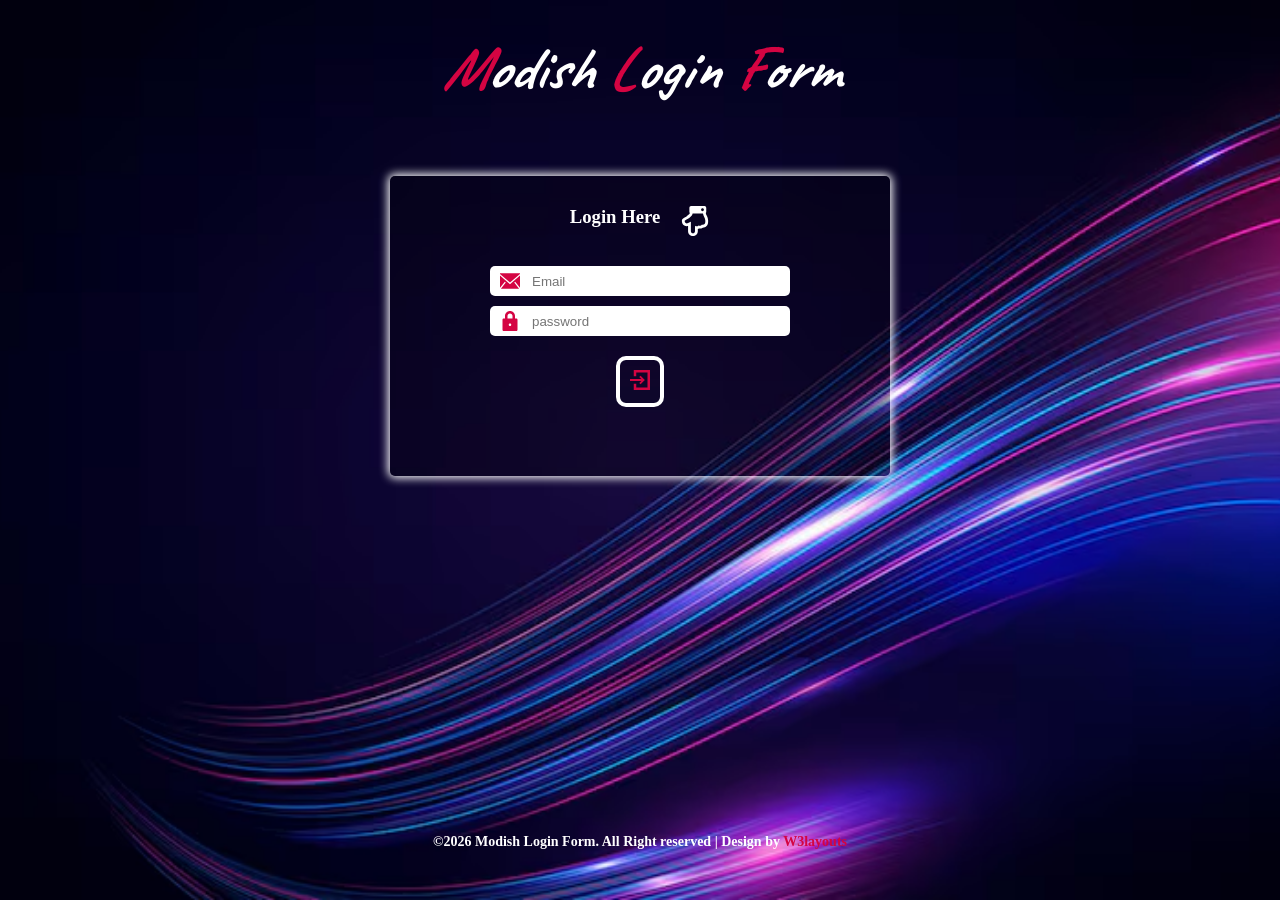
<file: index.html>
<!DOCTYPE html>
<html lang="en">
  <head>
    <meta charset="UTF-8" />
    <meta name="viewport" content="width=device-width, initial-scale=1.0" />
    <title>Modish's</title>
    <link rel="preconnect" href="https://fonts.googleapis.com" />
    <link rel="preconnect" href="https://fonts.gstatic.com" crossorigin />
    <link
      href="https://fonts.googleapis.com/css2?family=Caveat:wght@400..700&family=Fasthand&family=Knewave&display=swap"
      rel="stylesheet"
    />
    <link rel="stylesheet" href="style.css" />
  </head>
  <body>
    <main>
      <header>
        <h1 id="titlehead">
          <span class="pink">M</span>odish <span class="pink">L</span>ogin
          <span class="pink">F</span>orm
        </h1>
      </header>
      <section id="login_containder">
        <div>
          <h3>
            <div>
              Login Here
              <img src="./point_down_icon.svg" alt="" id="hand_down_icon" />
            </div>
          </h3>
          <form action="./thankYou.html">
            <div class="input">
              <label for="email">
                <img src="email_icon.svg" alt="" srcset="" id="email_icon" />
                <input
                  type="email"
                  placeholder="Email"
                  id="email"
                  name="email"
                />
              </label>
            </div>
            <div class="input">
              <label for="password">
                <img src="./lock_icon.svg" alt="password" srcset="" />
                <input
                  type="password"
                  placeholder="password"
                  id="password"
                  name="password"
                />
              </label>
            </div>
            <button type="submit">
              <img src="./login_icon.svg" alt="login" />
            </button>
          </form>
        </div>
      </section>
      <footer>
        <h6>
          &#169;2026 Modish Login Form. All Right reserved | Design by
          <span class="pink">W3layouts</span>
        </h6>
      </footer>
    </main>
  </body>
</html>
</file>
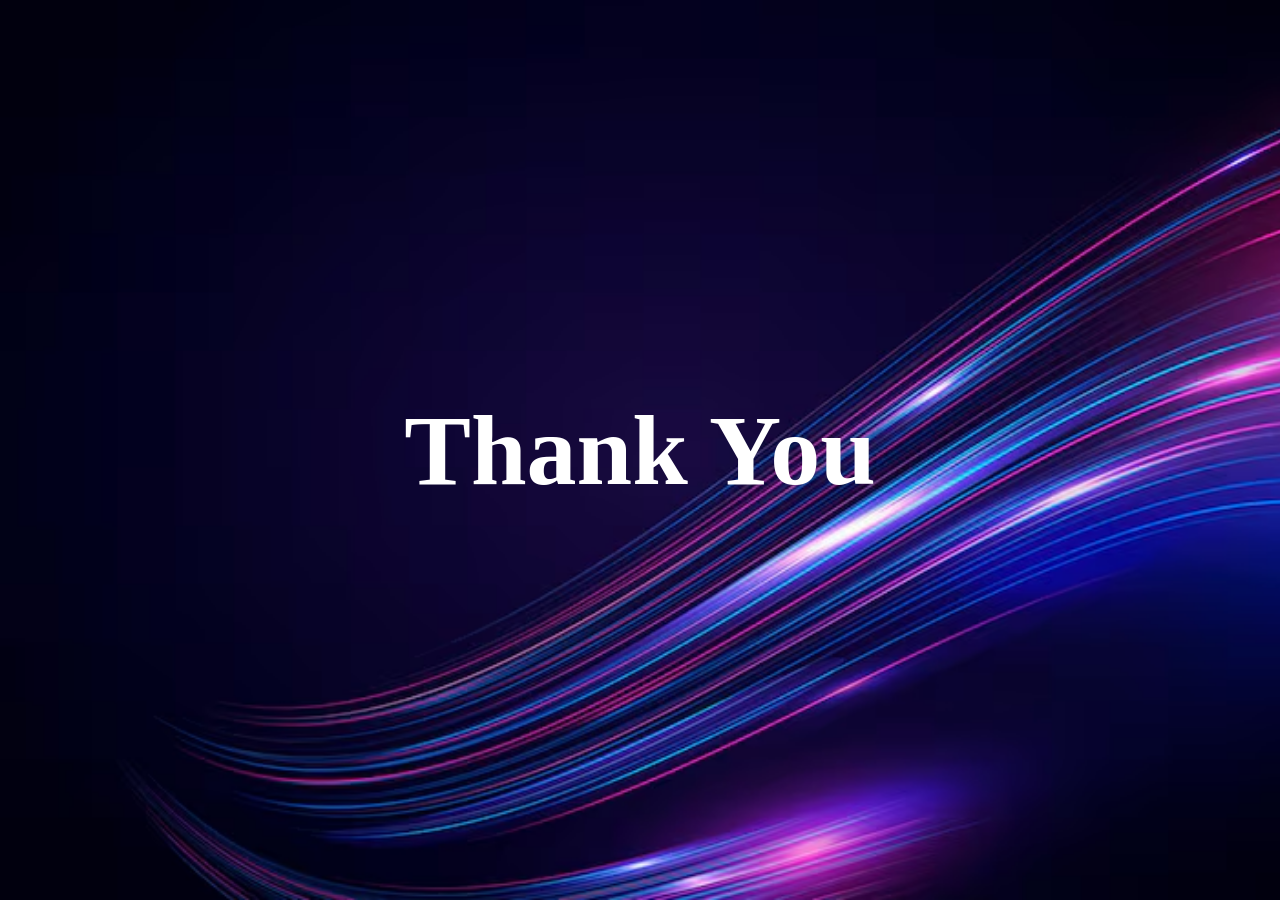
<file: thankYou.html>
<!DOCTYPE html>
<html lang="en">
<head>
    <meta charset="UTF-8">
    <meta name="viewport" content="width=device-width, initial-scale=1.0">
    <title>Thank You</title>
    <style>
        *{
            margin: 0;
            padding: 0;
            box-sizing: border-box;
        }
        html,body{
            height: 100vh;
            width: 100vw;
            text-align: center;
            display: flex;
            justify-content: center;
            align-items: center;
            background-image: url(./backf.avif);
            background-repeat: no-repeat;
            background-size: cover;
            color: white;
            font-size: 50px;
        }
    </style>
</head>
<body>
    <h1>Thank You</h1>
</body>
</html>
</file>
<file: style.css>
* {
  margin: 0;
  padding: 0;
  box-sizing: border-box;
}

html,
body {
  height: 100%;
  width: 100%;
  color: white;
}

main{
    height: 100vh;
    background-image: url(./backf.avif);
    background-repeat: no-repeat;
    background-position: center;
    background-size: cover;
}
.pink{
    color: #d40442;
}

#titlehead{
    font-weight: 900;
    font-family: "Caveat";
    text-align: center;
    font-size: 60px;
    margin-bottom: 40px;
    padding: 30px;
    font-style: italic;
}




#login_containder{
    display: flex;
    align-items: center;
    justify-content: center;
}
#login_containder > div{
    display: flex;
    flex-direction: column;
    height: 300px;
    width: 500px;
    align-items: center;
    background-color: rgba(0, 0, 0, 0.3);
    box-shadow: 0px 0px  10px 2px  white;
    border-radius: 5px;

}
#login_containder > div > h3{
    text-align: center;
    color: white;
    margin-top: 30px;
}

h3>div{
    width: 200px;
    /* border: 2px solid red; */
    height: 110%;
    display: flex;
    justify-content: center;
    margin-bottom: 20px;
}


#hand_down_icon{
    height: 30px;
    width: 30px;
    /* padding-top: 10px; */
    filter: invert(1);
    margin-left: 20px;
}






.input{
    width: 300px;
    align-content: center;
    outline: none;
    border: none;
}

.input > label {
    background-color: white;
    display: flex;
    margin-top: 10px;
    align-items: center;
    height: 30px;
    border-radius: 5px;
}
.input >label> input{
    outline: none;
    border: none;
    height: 20px;
    width: 200px;
    margin-left: 12px;
}

.input > label >img{
    height: 20px;
    width: 20px;
    margin-left: 10px;
}

form{
    display: flex;
    justify-content: center;
    flex-direction: column;
    align-items: center;
}

button{
    background-color: transparent;
    border: 4px solid white;
    margin-top: 20px;
    border-radius: 10px;

}

button > img{
    height: 20px;
    width: 20px;
    margin: 10px;
    fill: #d40442;
}









footer{
    position: fixed;
    bottom: 50px;
    width: 100%;
}

footer>h6{
    text-align: center;
    font-size: 14px;
}
</file>
